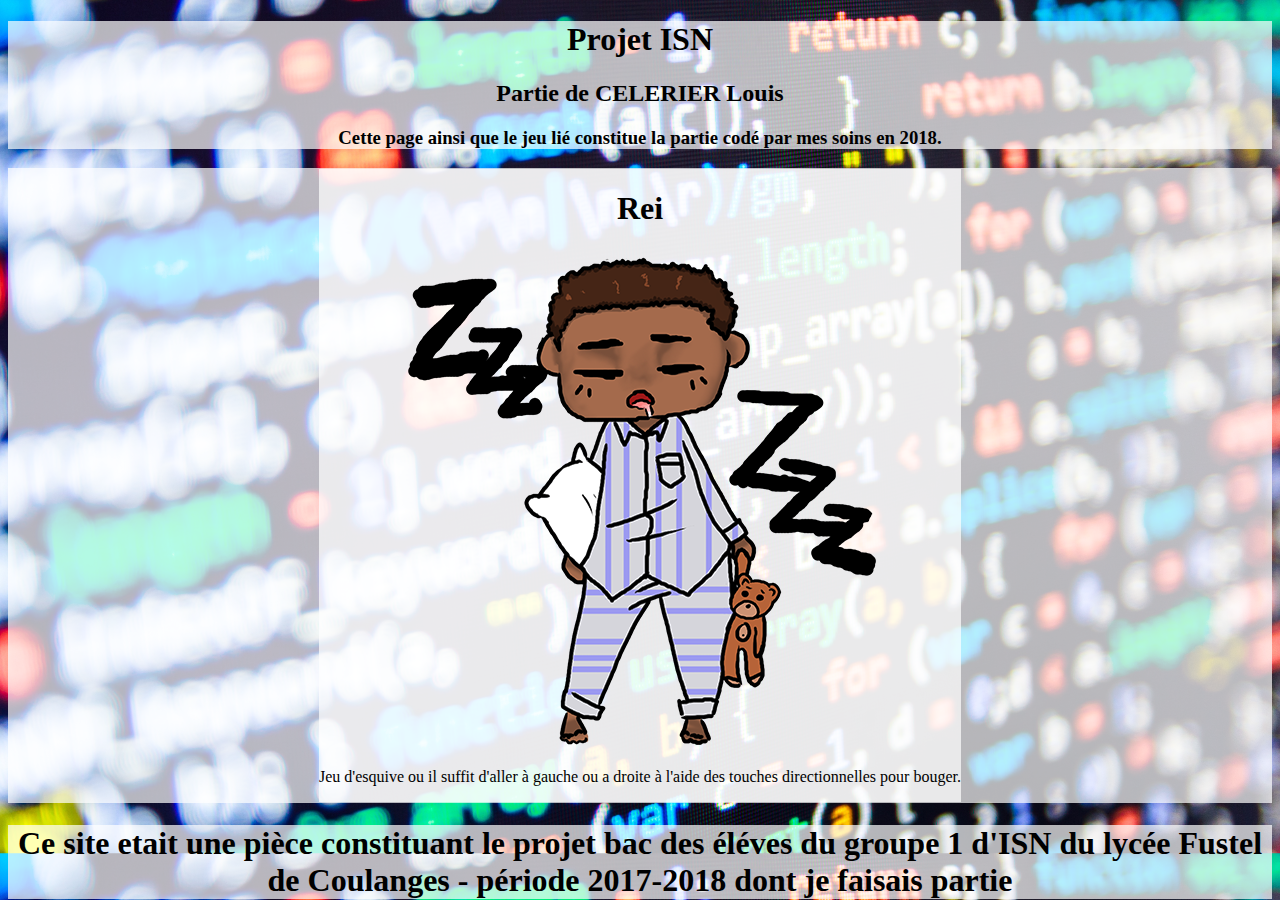
<file: Site/index.html>
<!DOCTYPE html>
<head>
<meta http-equiv="Content-Type" content="text/html"; charset="utf-8" />
<link rel="stylesheet" href="style.css" />
<title>ISN - Groupe 1</title>
</head>

<body>

	<header>
	
    	<h1>Projet ISN</h1>
        <h2>Partie de CELERIER Louis</h2>
        <h3>Cette page ainsi que le jeu lié constitue la partie codé par mes soins en 2018.</h3>
	</header>
	
    <div id="conteneur">

    	<div>
    		<a href="rei.html"><h1>Rei</h1>
            <img src="image/rei.png" alt="Rei" /></a>
    		
            <p>Jeu d'esquive ou il suffit d'aller à gauche ou a droite à l'aide des touches directionnelles pour bouger.</p>
    	</div>
    </div>
    
    <footer>
    	<h1>Ce site etait une pièce constituant le projet bac des éléves du groupe 1 d'ISN du lycée Fustel de Coulanges - période 2017-2018 dont je faisais partie</h1>
    </footer>

</body>
</html>
</file>
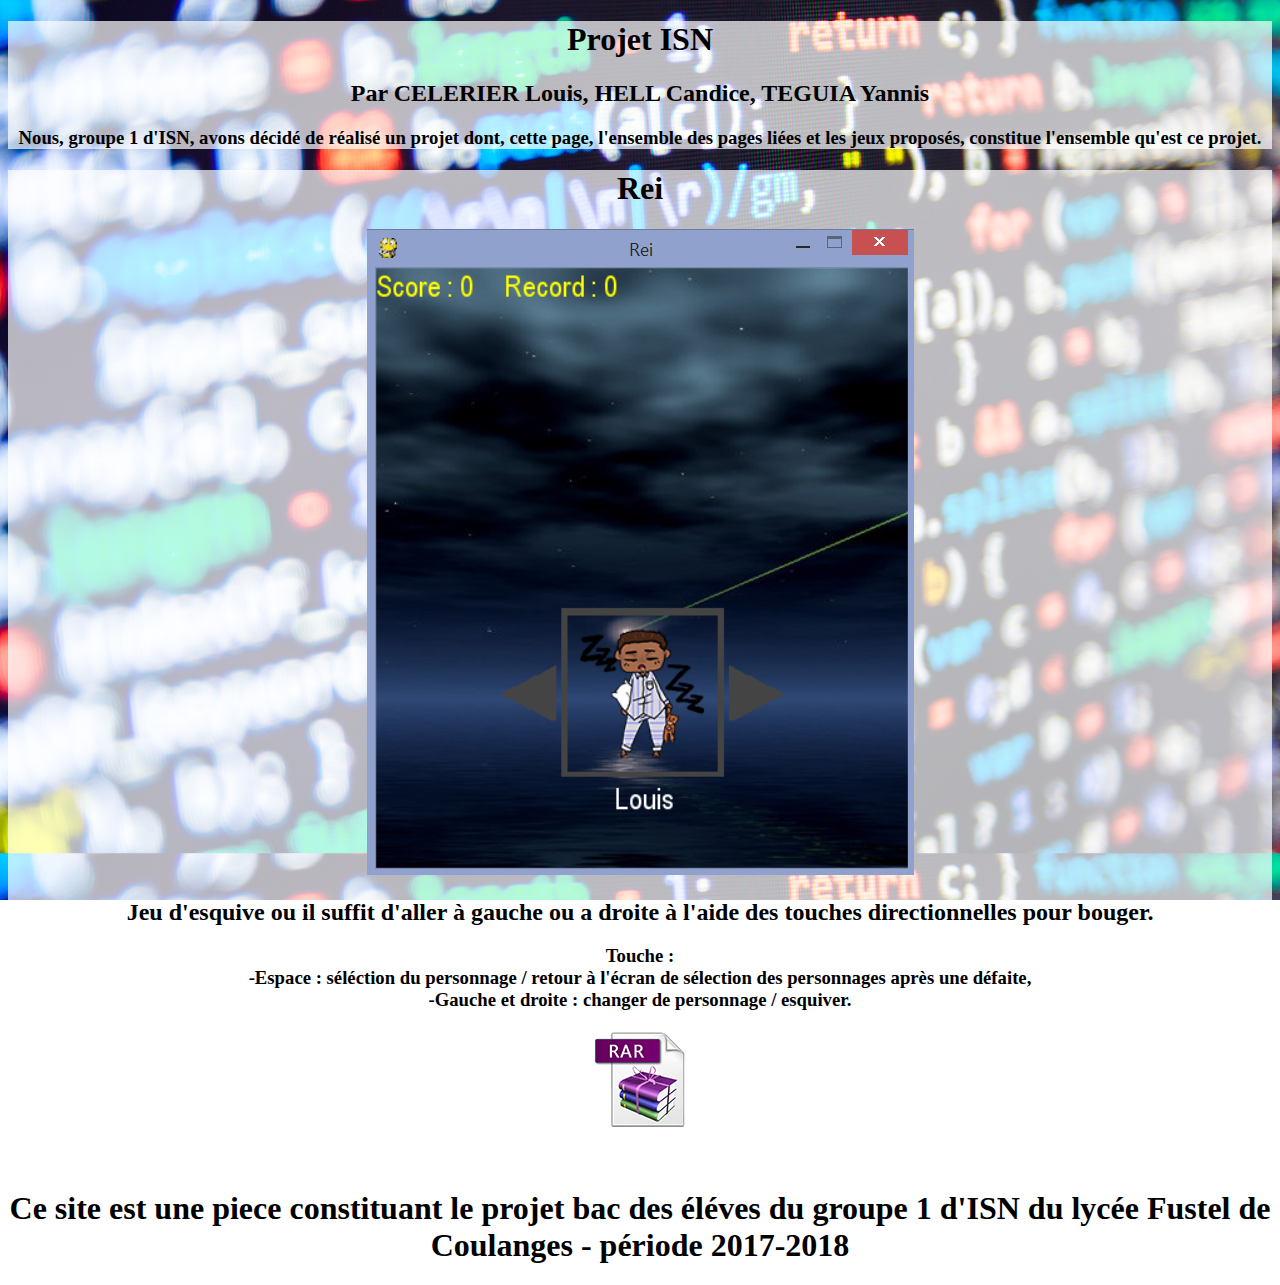
<file: Site/rei.html>
<!DOCTYPE html>
<head>
<meta http-equiv="Content-Type" content="text/html"; charset="utf-8" />
<link rel="stylesheet" href="style.css" />
<title>Rei</title>
</head>

<body>

	<header>
	
    	<a href="index.html"><h1>Projet ISN</h1></a>
        <h2>Par CELERIER Louis, HELL Candice, TEGUIA Yannis</h2>
        <h3>Nous, groupe 1 d'ISN, avons décidé de réalisé un projet dont, cette page, l'ensemble des pages liées et les jeux proposés, constitue l'ensemble qu'est ce projet.</h3>
	</header>
    
    <div>
    	<h1>Rei</h1>
        
        <img src="image/rei/jeu.png" alt="Le jeu" />
        
    	<h2>Jeu d'esquive ou il suffit d'aller à gauche ou a droite à l'aide des touches directionnelles pour bouger.</h2>
        
        <h3>Touche :<br/>
        -Espace : séléction du personnage / retour à l'écran de sélection des personnages après une défaite,<br/>
        -Gauche et droite : changer de personnage / esquiver.</h3>
        
        <a href="jeux/Rei.rar"><img src="image/rar.png" alt="Rei"/></a>
    </div>
    
    <a href="index.html"><p id="retour">Retour à la page d'accueil</p></a>
    
     <footer>
    	<h1>Ce site est une piece constituant le projet bac des éléves du groupe 1 d'ISN du lycée Fustel de Coulanges - période 2017-2018</h1>
</footer>

</body>
</html>
</file>
<file: Site/style.css>
@charset "utf-8";

body{
	background-image:url(image/fond.jpg);
	background-size:100%;
	background-attachment:fixed;
}

header, div, footer{
	background-color: rgba(255,255,255,0.7);
	text-align: center;
}

#conteneur{
	display:flex;
	justify-content: space-around;
}

div div{
	margin: 1px;
}

a{
	color:#000;
	text-decoration:none;
}

#retour{
	font-style: italic;
	color: #FFF;
	text-align: center;
}
</file>
